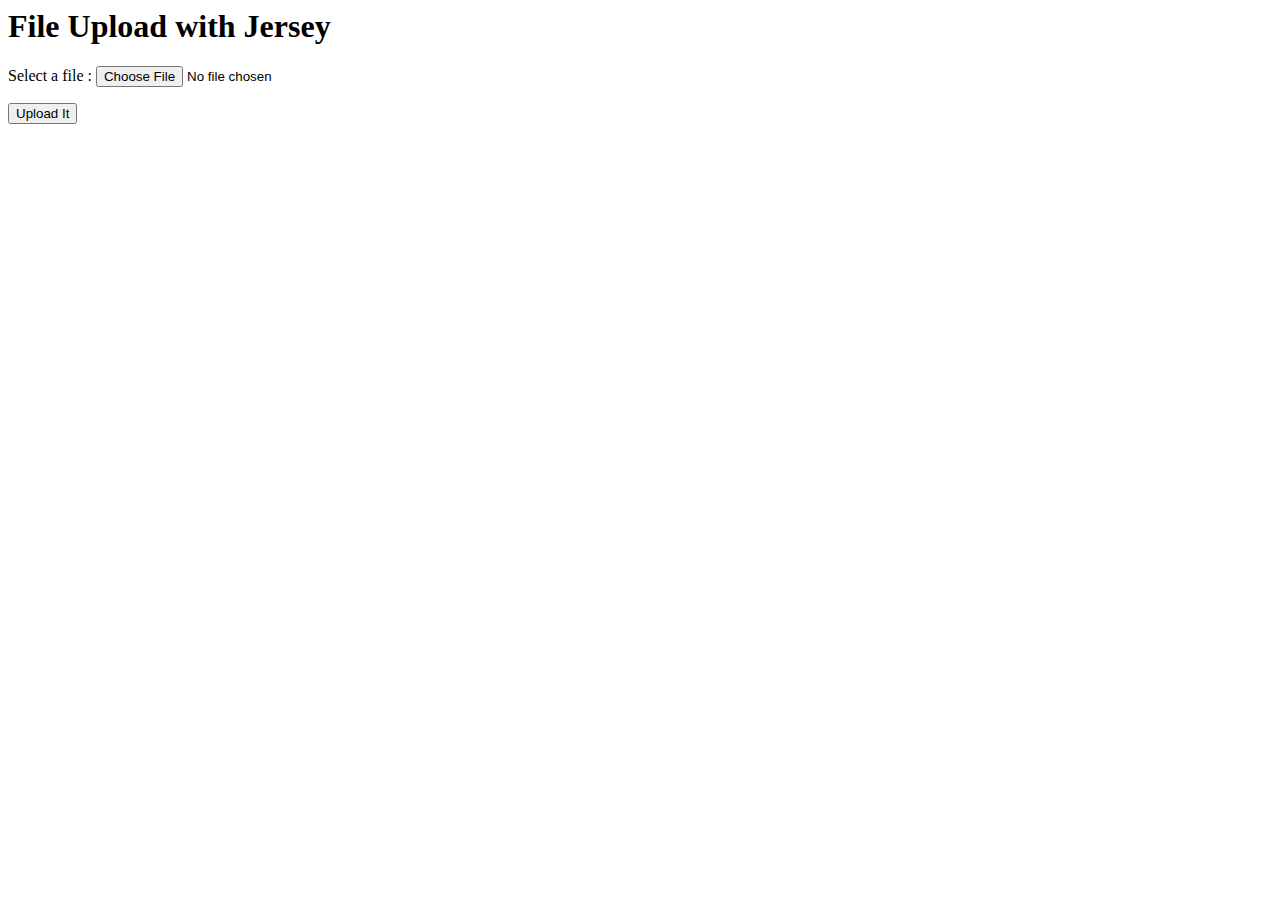
<file: src/main/webapp/Bez_nazwy-2.html>
<html>
<body>
	<h1>File Upload with Jersey</h1>
 
	<form action="http://localhost:8080/RNAsprite/app/options/downloadTorsionAnglesFromFile" method="post" enctype="multipart/form-data">
 
	   <p>
		Select a file : <input type="file" name="file" size="45" />
	   </p>
 
	   <input type="submit" value="Upload It" />
	</form>
 
</body>
</html>
</file>
